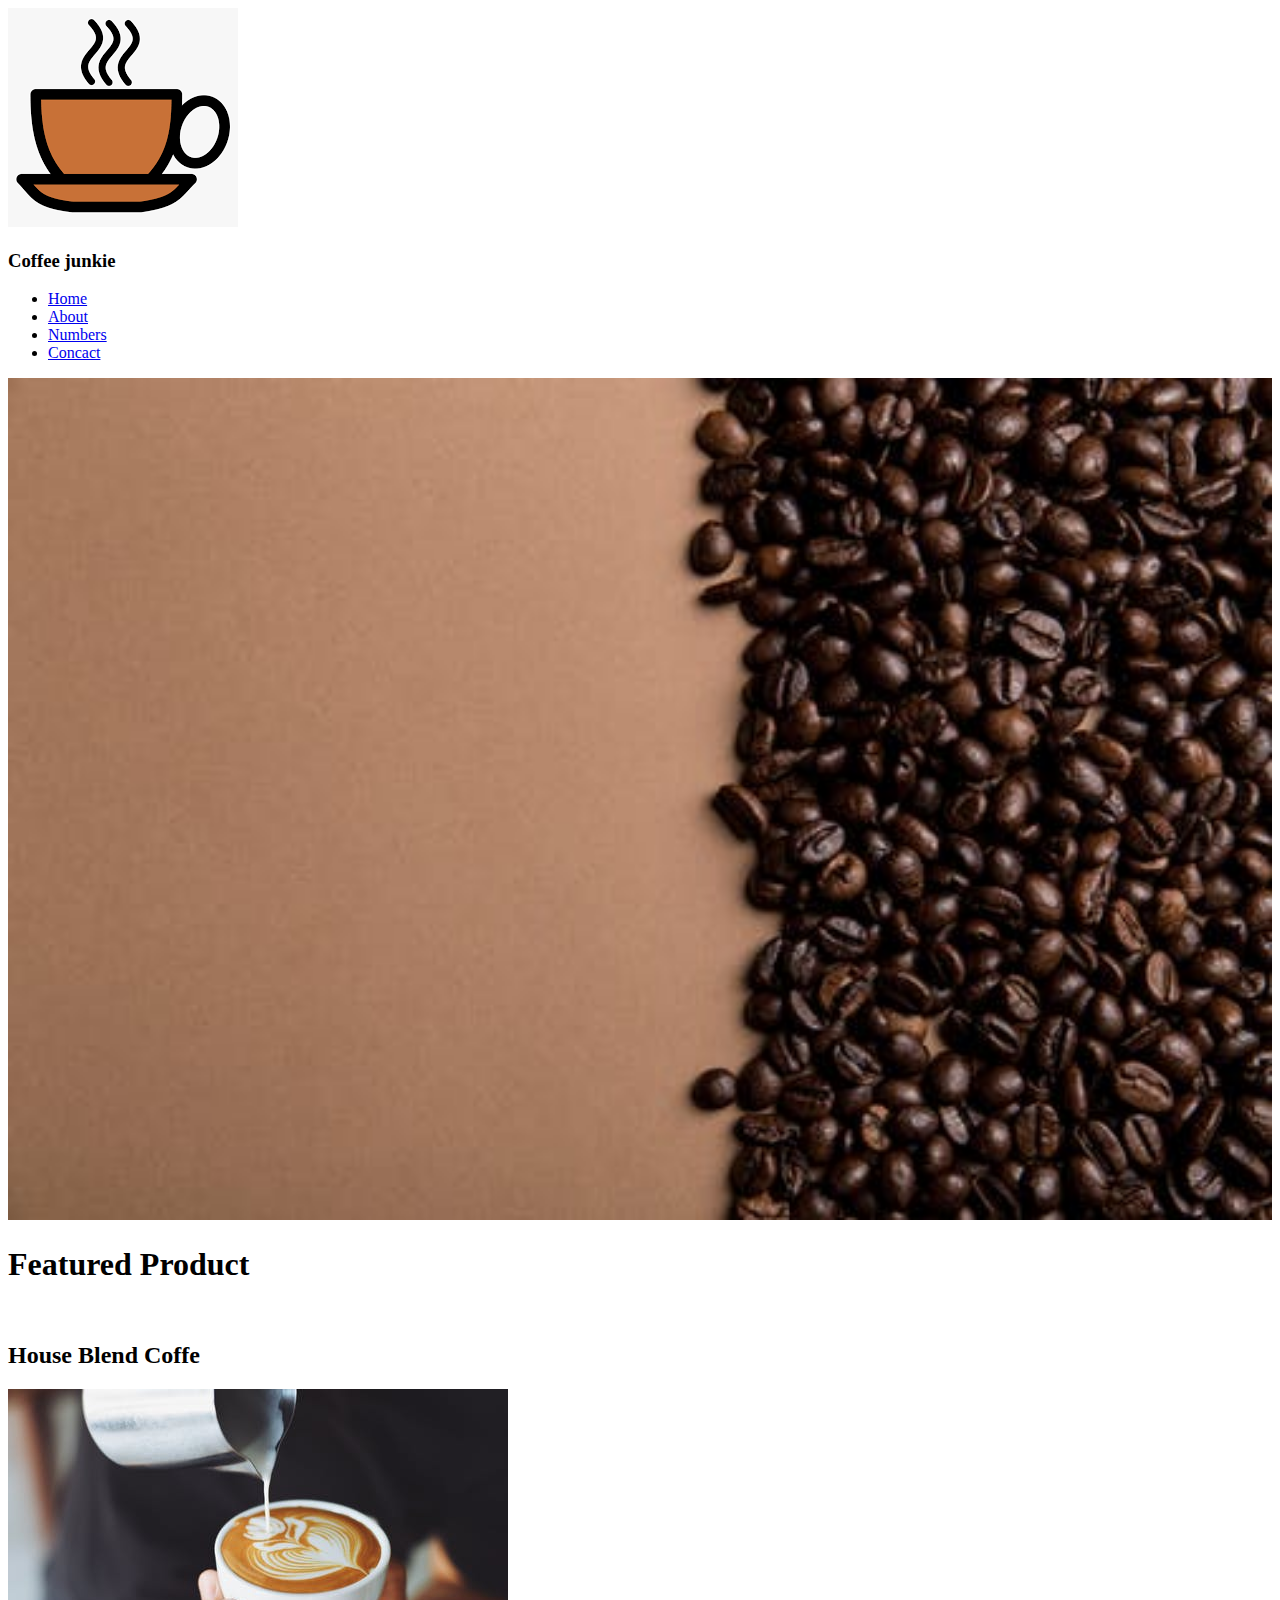
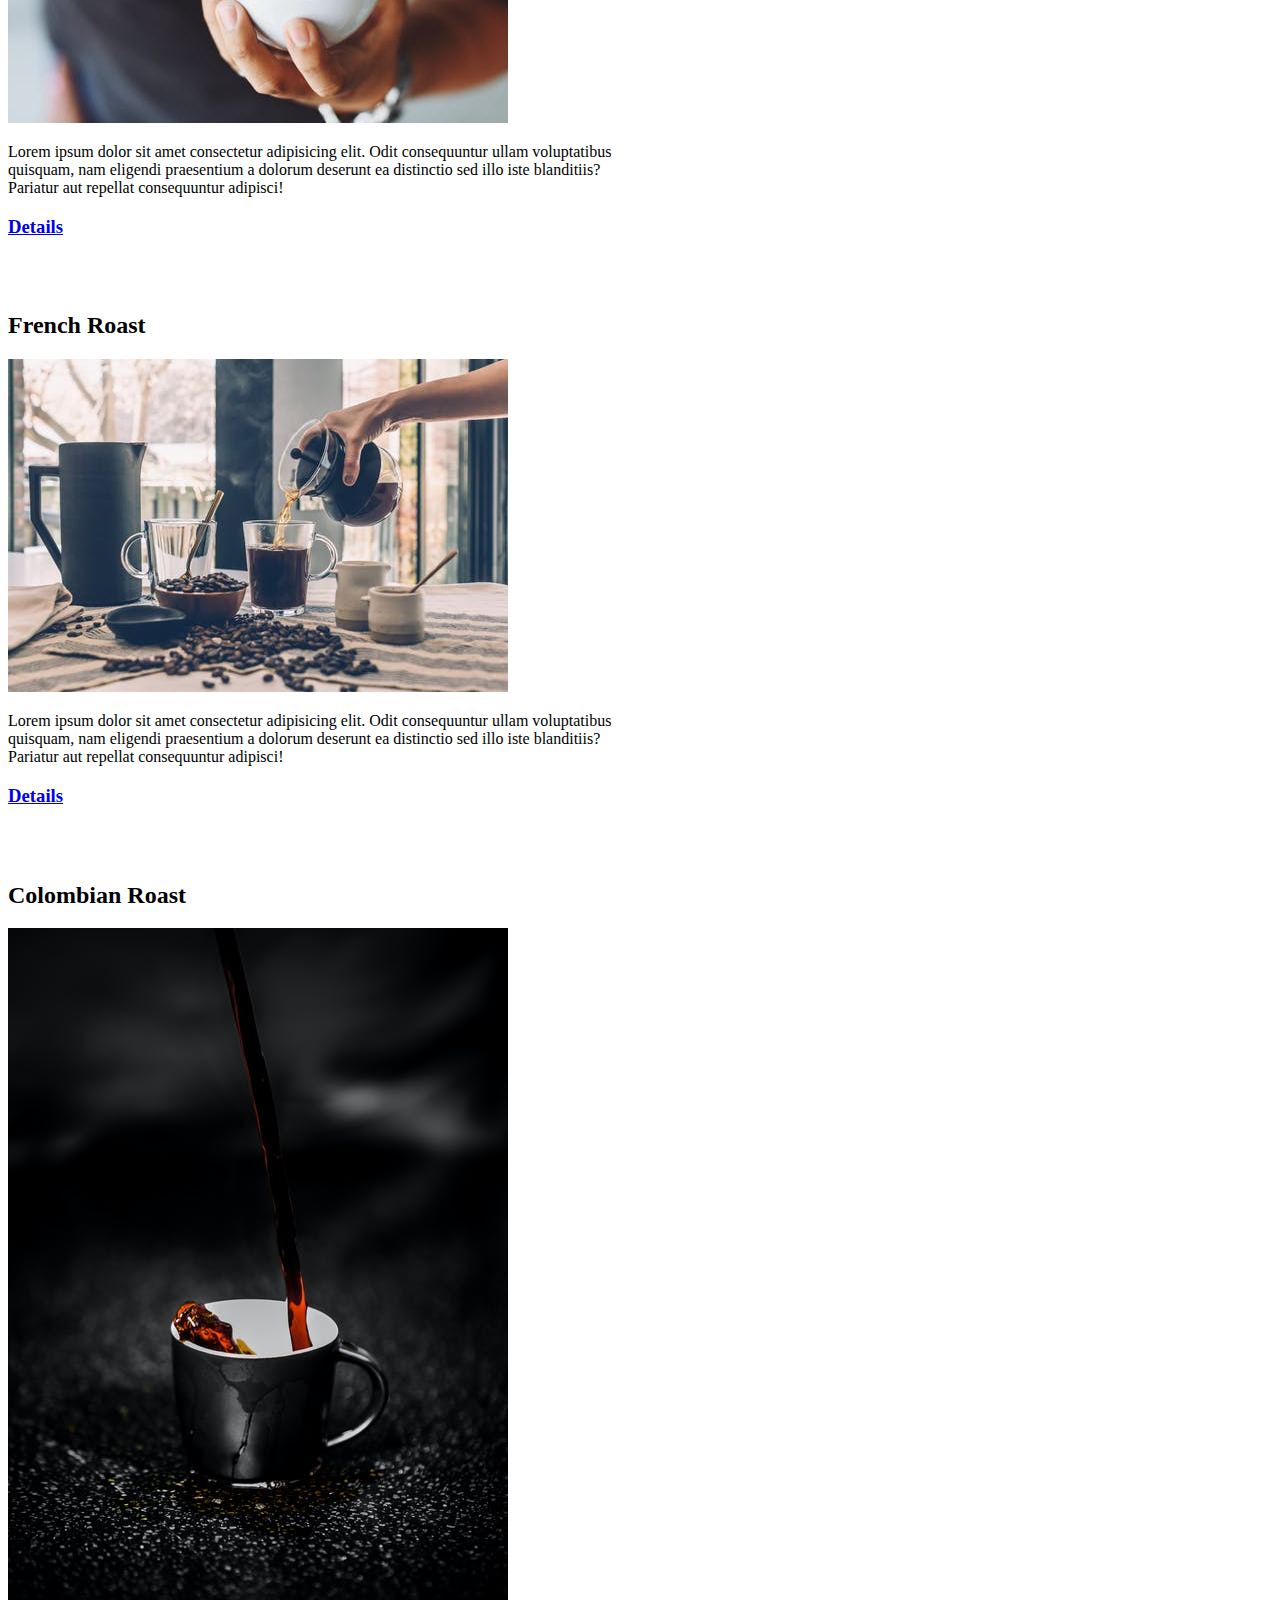
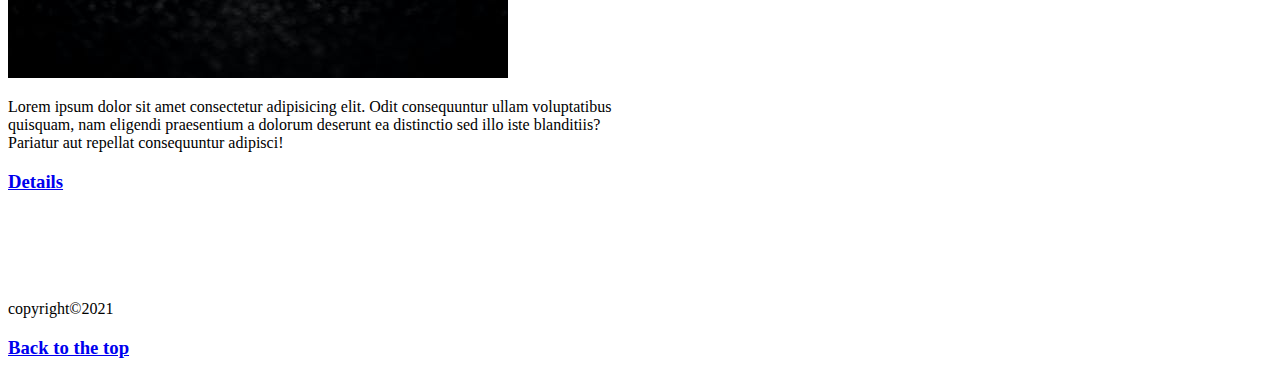
<file: coffee project/index.html>
<!DOCTYPE html>
<html lang="en">
<head>
    <meta charset="UTF-8">
    <meta http-equiv="X-UA-Compatible" content="IE=edge">
    <meta name="viewport" content="width=device-width, initial-scale=1.0">
    <title>Coffe Junkie</title>
</head>
<body>
    <img src="./images/logo.png" id="logo" alt="coffee logo">
    <h3>Coffee junkie</h3>
    <ul>
        <li><a href="index.html">Home</a></li>
        <li><a href="about.html">About</a></li>
        <li><a href="numbers.html">Numbers</a></li>
        <li><a href="contact.html">Concact</a></li>
    </ul>
    <img src="./images/background.jpeg" width ="100%" alt="background image">
    <br>
    <h1>Featured Product</h1>
    <br>
    <h2>House Blend Coffe</h2>
    <img src="./images/houseblend.jpeg" alt="house blend">
    <p style="width:50%">Lorem ipsum dolor sit amet consectetur adipisicing elit. Odit consequuntur ullam voluptatibus quisquam, nam eligendi praesentium a dolorum deserunt ea distinctio sed illo iste blanditiis? Pariatur aut repellat consequuntur adipisci!
    </p>
        <h3><a href="https://www.wikipedia.org/" target="_blank">Details</a></h3>
    <br>
    <br>

    <h2>French Roast</h2>
    <img src="./images/frenchroast.jpeg" alt="french roasr">
    <p style="width:50%">Lorem ipsum dolor sit amet consectetur adipisicing elit. Odit consequuntur ullam voluptatibus
        quisquam, nam eligendi praesentium a dolorum deserunt ea distinctio sed illo iste blanditiis? Pariatur aut repellat
        consequuntur adipisci!
    </p>
        <h3><a href="https://www.wikipedia.org/" target="_blank">Details</a></h3>
    <br>
    <br>

    <h2>Colombian Roast</h2>
    <img src="./images/colombian roast.jpeg" alt="Colombian">
    <p style="width:50%">Lorem ipsum dolor sit amet consectetur adipisicing elit. Odit consequuntur ullam voluptatibus
        quisquam, nam eligendi praesentium a dolorum deserunt ea distinctio sed illo iste blanditiis? Pariatur aut repellat
        consequuntur adipisci!
    </p>
        <h3><a href="https://www.wikipedia.org/" target="_blank">Details</a></h3>
    <br>
    <br>
    <br>
    <br>
<p>copyright&copy;2021</p>
<h3><a href="#logo">Back to the top</a></h3>
</body>
</html>
</file>
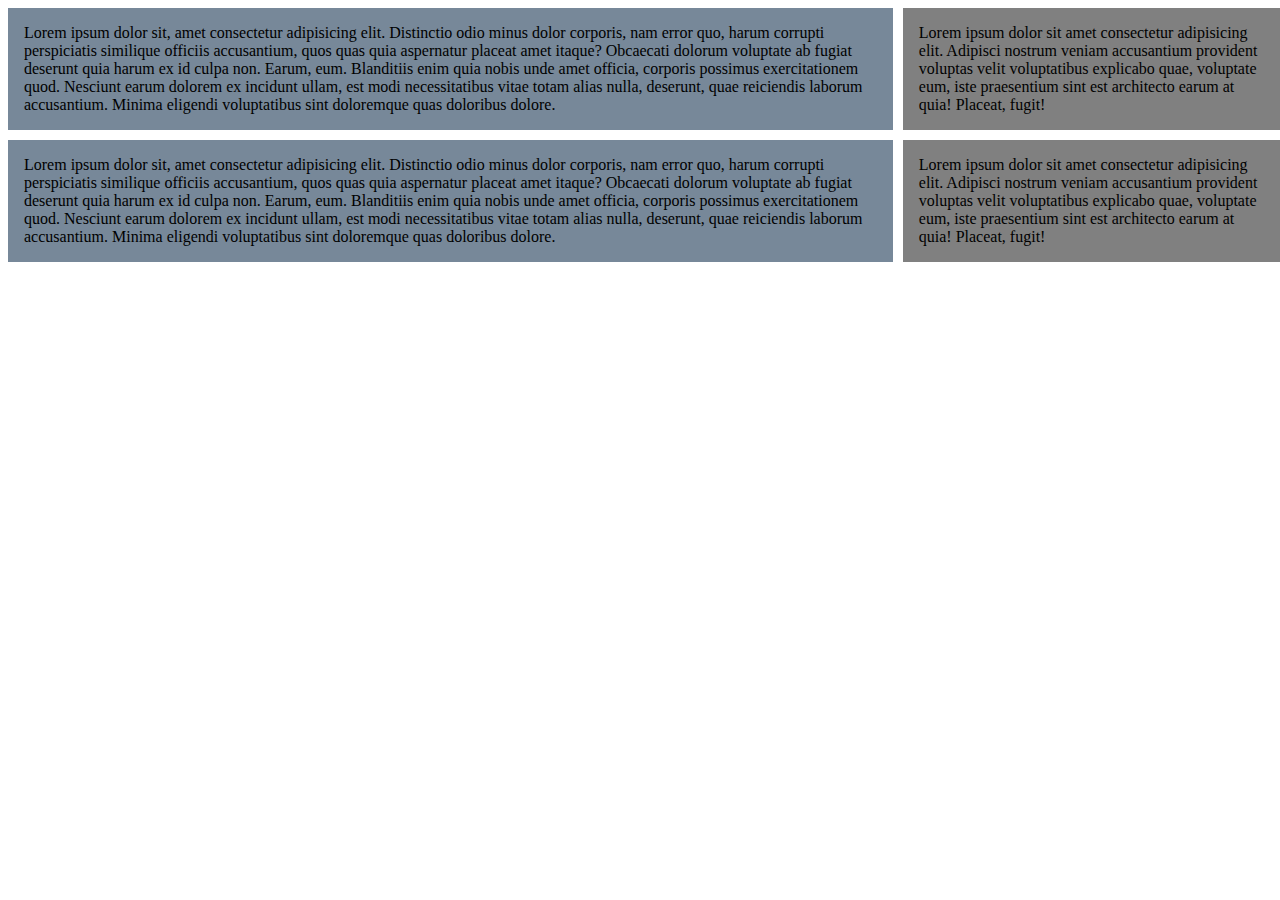
<file: CSS/index.html>
<!DOCTYPE html>
<html lang="en">
  <head>
    <meta charset="UTF-8" />
    <meta http-equiv="X-UA-Compatible" content="IE=edge" />
    <meta name="viewport" content="width=device-width, initial-scale=1.0" />
    <link rel="stylesheet" href="grid.css" />
    <title>Document</title>
  </head>
  <body>
    <div class="container">
      <div>
        Lorem ipsum dolor sit, amet consectetur adipisicing elit. Distinctio
        odio minus dolor corporis, nam error quo, harum corrupti perspiciatis
        similique officiis accusantium, quos quas quia aspernatur placeat amet
        itaque? Obcaecati dolorum voluptate ab fugiat deserunt quia harum ex id
        culpa non. Earum, eum. Blanditiis enim quia nobis unde amet officia,
        corporis possimus exercitationem quod. Nesciunt earum dolorem ex
        incidunt ullam, est modi necessitatibus vitae totam alias nulla,
        deserunt, quae reiciendis laborum accusantium. Minima eligendi
        voluptatibus sint doloremque quas doloribus dolore.
      </div>
      <div>
        Lorem ipsum dolor sit amet consectetur adipisicing elit. Adipisci
        nostrum veniam accusantium provident voluptas velit voluptatibus
        explicabo quae, voluptate eum, iste praesentium sint est architecto
        earum at quia! Placeat, fugit!
      </div>
      <div>
        Lorem ipsum dolor sit, amet consectetur adipisicing elit. Distinctio
        odio minus dolor corporis, nam error quo, harum corrupti perspiciatis
        similique officiis accusantium, quos quas quia aspernatur placeat amet
        itaque? Obcaecati dolorum voluptate ab fugiat deserunt quia harum ex id
        culpa non. Earum, eum. Blanditiis enim quia nobis unde amet officia,
        corporis possimus exercitationem quod. Nesciunt earum dolorem ex
        incidunt ullam, est modi necessitatibus vitae totam alias nulla,
        deserunt, quae reiciendis laborum accusantium. Minima eligendi
        voluptatibus sint doloremque quas doloribus dolore.
      </div>
      <div>
        Lorem ipsum dolor sit amet consectetur adipisicing elit. Adipisci
        nostrum veniam accusantium provident voluptas velit voluptatibus
        explicabo quae, voluptate eum, iste praesentium sint est architecto
        earum at quia! Placeat, fugit!
      </div>
    </div>
  </body>
</html>
</file>
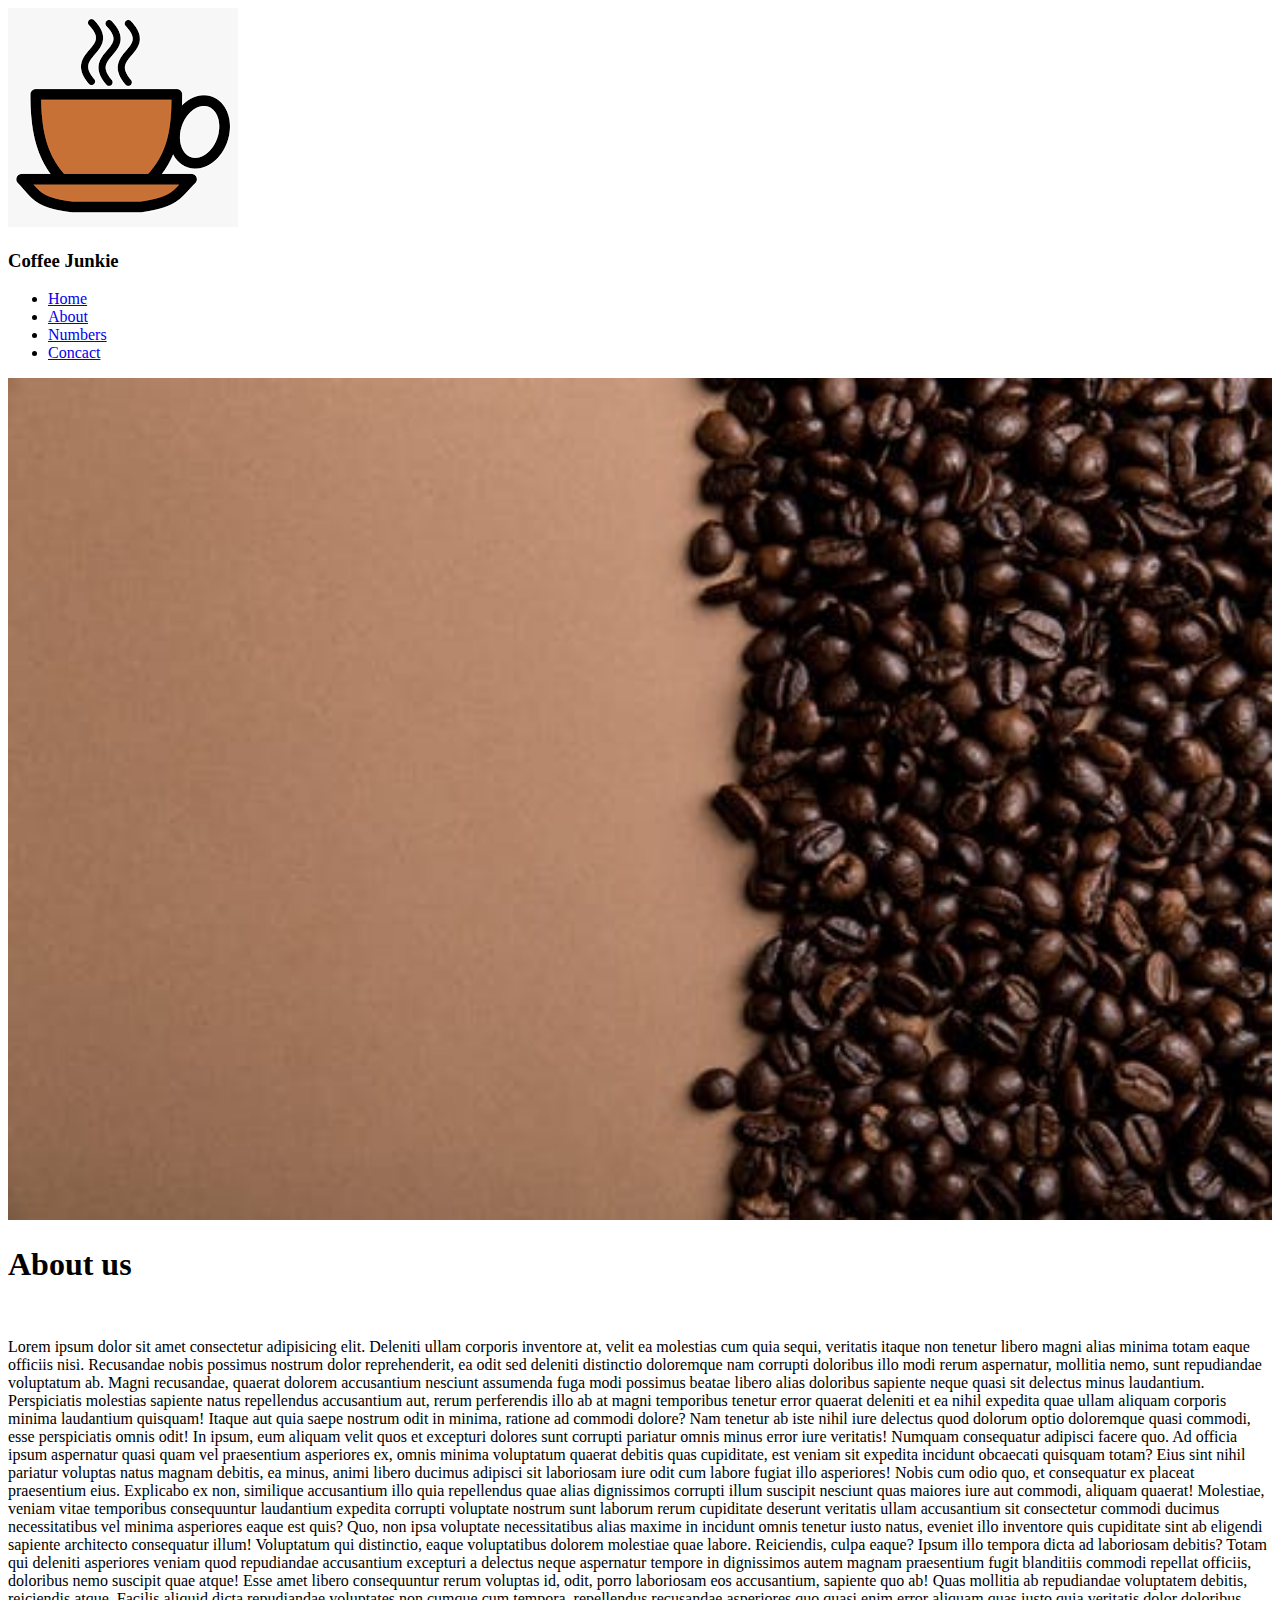
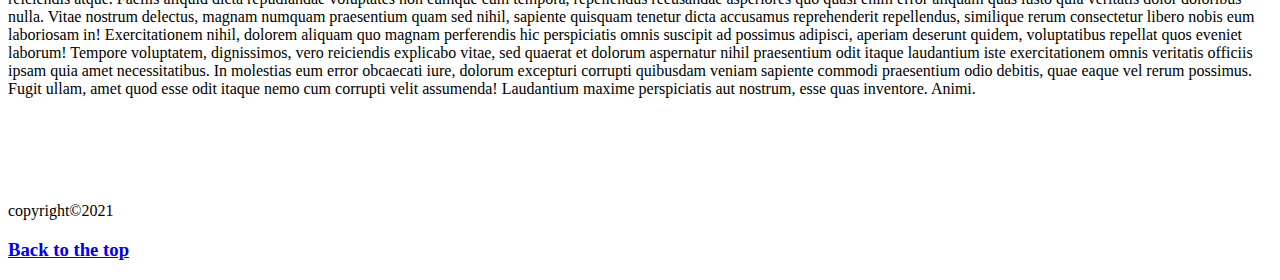
<file: coffee project/about.html>
<!DOCTYPE html>
<html lang="en">

<head>
    <meta charset="UTF-8">
    <meta http-equiv="X-UA-Compatible" content="IE=edge">
    <meta name="viewport" content="width=device-width, initial-scale=1.0">
    <title>About</title>
</head>

<body>
    <img src="./images/logo.png" id="logo" alt="coffee logo">
    <h3>Coffee Junkie</h3>
    <ul>
        <li><a href="index.html">Home</a></li>
        <li><a href="about.html">About</a></li>
        <li><a href="numbers.html">Numbers</a></li>
        <li><a href="contact.html">Concact</a></li>
    </ul>
    <img src="./images/background.jpeg" width="100%" alt="background image">
    <br>
    <h1>About us</h1>
    <br>
<p>Lorem ipsum dolor sit amet consectetur adipisicing elit. Deleniti ullam corporis inventore at, velit ea molestias cum quia sequi, veritatis itaque non tenetur libero magni alias minima totam eaque officiis nisi. Recusandae nobis possimus nostrum dolor reprehenderit, ea odit sed deleniti distinctio doloremque nam corrupti doloribus illo modi rerum aspernatur, mollitia nemo, sunt repudiandae voluptatum ab. Magni recusandae, quaerat dolorem accusantium nesciunt assumenda fuga modi possimus beatae libero alias doloribus sapiente neque quasi sit delectus minus laudantium. Perspiciatis molestias sapiente natus repellendus accusantium aut, rerum perferendis illo ab at magni temporibus tenetur error quaerat deleniti et ea nihil expedita quae ullam aliquam corporis minima laudantium quisquam! Itaque aut quia saepe nostrum odit in minima, ratione ad commodi dolore? Nam tenetur ab iste nihil iure delectus quod dolorum optio doloremque quasi commodi, esse perspiciatis omnis odit! In ipsum, eum aliquam velit quos et excepturi dolores sunt corrupti pariatur omnis minus error iure veritatis! Numquam consequatur adipisci facere quo. Ad officia ipsum aspernatur quasi quam vel praesentium asperiores ex, omnis minima voluptatum quaerat debitis quas cupiditate, est veniam sit expedita incidunt obcaecati quisquam totam? Eius sint nihil pariatur voluptas natus magnam debitis, ea minus, animi libero ducimus adipisci sit laboriosam iure odit cum labore fugiat illo asperiores! Nobis cum odio quo, et consequatur ex placeat praesentium eius. Explicabo ex non, similique accusantium illo quia repellendus quae alias dignissimos corrupti illum suscipit nesciunt quas maiores iure aut commodi, aliquam quaerat! Molestiae, veniam vitae temporibus consequuntur laudantium expedita corrupti voluptate nostrum sunt laborum rerum cupiditate deserunt veritatis ullam accusantium sit consectetur commodi ducimus necessitatibus vel minima asperiores eaque est quis? Quo, non ipsa voluptate necessitatibus alias maxime in incidunt omnis tenetur iusto natus, eveniet illo inventore quis cupiditate sint ab eligendi sapiente architecto consequatur illum! Voluptatum qui distinctio, eaque voluptatibus dolorem molestiae quae labore. Reiciendis, culpa eaque? Ipsum illo tempora dicta ad laboriosam debitis? Totam qui deleniti asperiores veniam quod repudiandae accusantium excepturi a delectus neque aspernatur tempore in dignissimos autem magnam praesentium fugit blanditiis commodi repellat officiis, doloribus nemo suscipit quae atque! Esse amet libero consequuntur rerum voluptas id, odit, porro laboriosam eos accusantium, sapiente quo ab! Quas mollitia ab repudiandae voluptatem debitis, reiciendis atque. Facilis aliquid dicta repudiandae voluptates non cumque cum tempora, repellendus recusandae asperiores quo quasi enim error aliquam quas iusto quia veritatis dolor doloribus nulla. Vitae nostrum delectus, magnam numquam praesentium quam sed nihil, sapiente quisquam tenetur dicta accusamus reprehenderit repellendus, similique rerum consectetur libero nobis eum laboriosam in! Exercitationem nihil, dolorem aliquam quo magnam perferendis hic perspiciatis omnis suscipit ad possimus adipisci, aperiam deserunt quidem, voluptatibus repellat quos eveniet laborum! Tempore voluptatem, dignissimos, vero reiciendis explicabo vitae, sed quaerat et dolorum aspernatur nihil praesentium odit itaque laudantium iste exercitationem omnis veritatis officiis ipsam quia amet necessitatibus. In molestias eum error obcaecati iure, dolorum excepturi corrupti quibusdam veniam sapiente commodi praesentium odio debitis, quae eaque vel rerum possimus. Fugit ullam, amet quod esse odit itaque nemo cum corrupti velit assumenda! Laudantium maxime perspiciatis aut nostrum, esse quas inventore. Animi.</p>    
    <br>
    <br>
    <br>
    <br>
    <p>copyright&copy;2021</p>
    <h3><a href="#logo">Back to the top</a></h3>
</body>

</html>
</file>
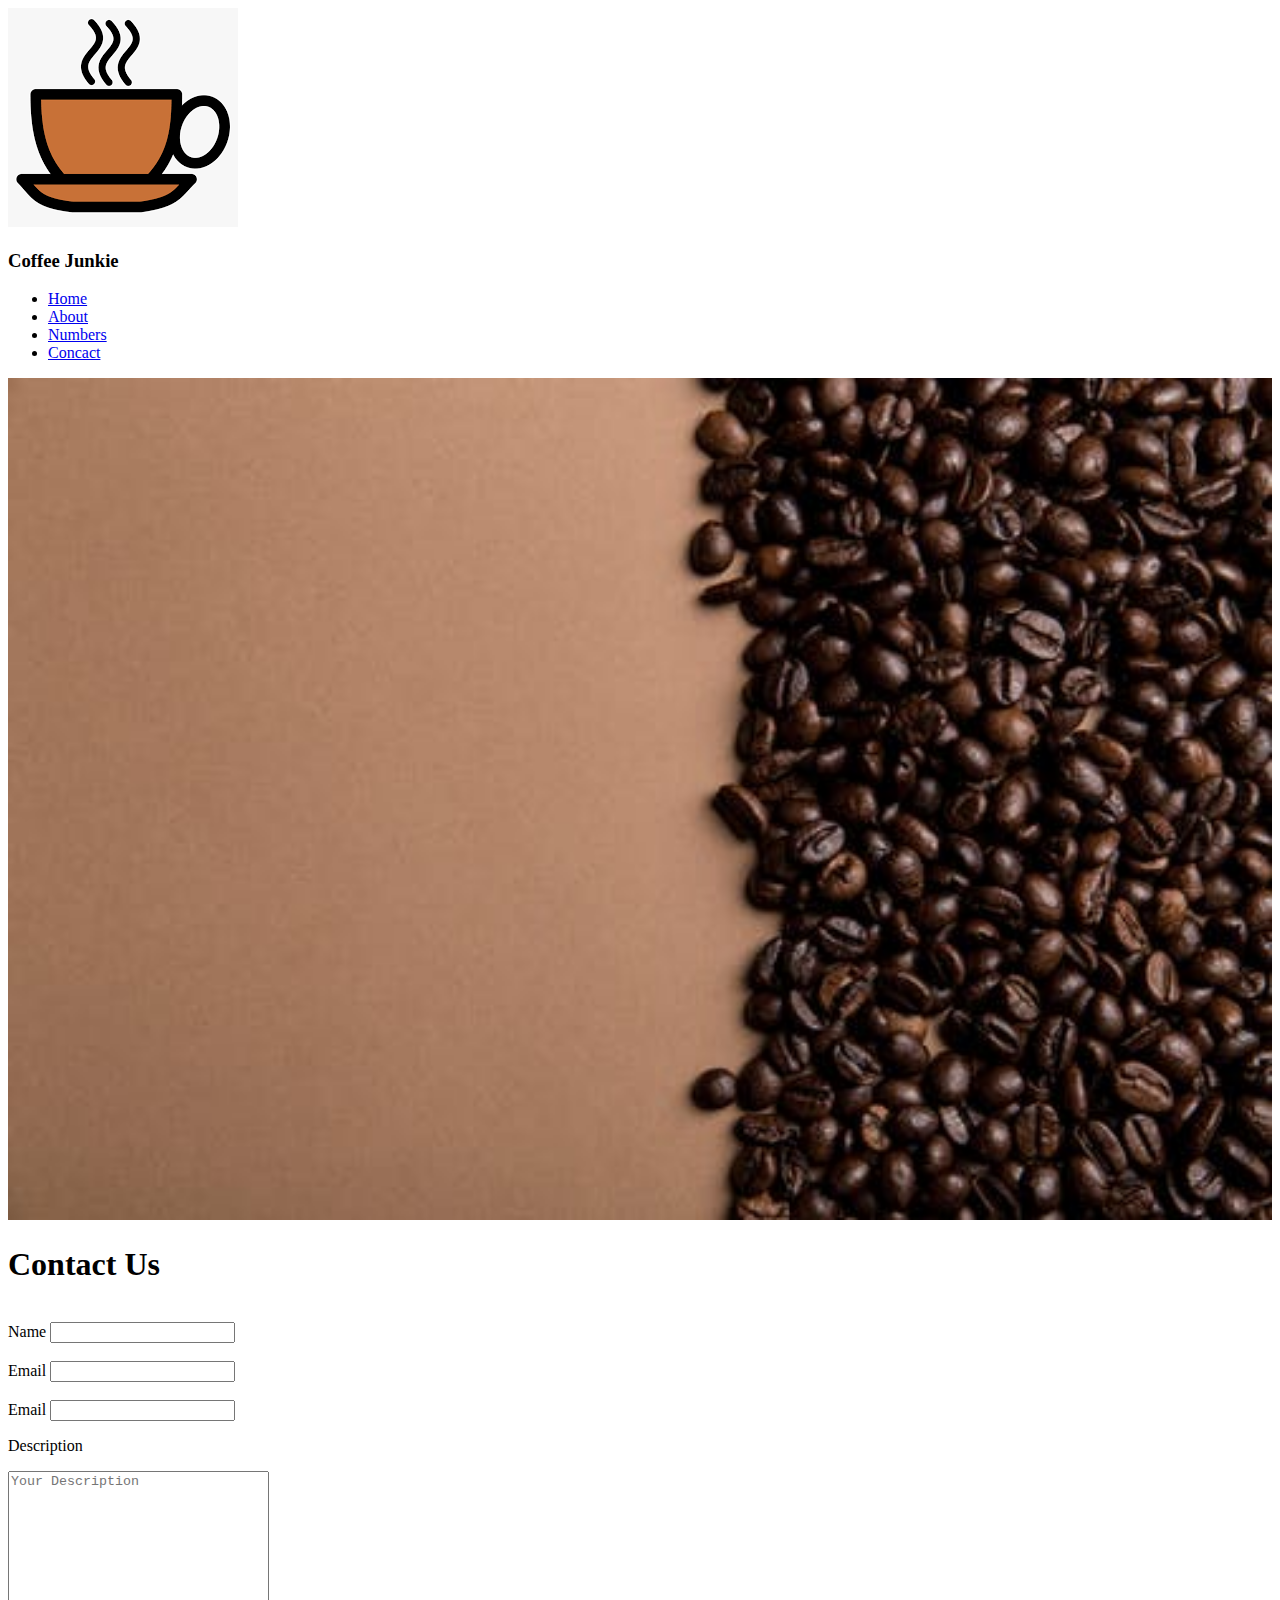
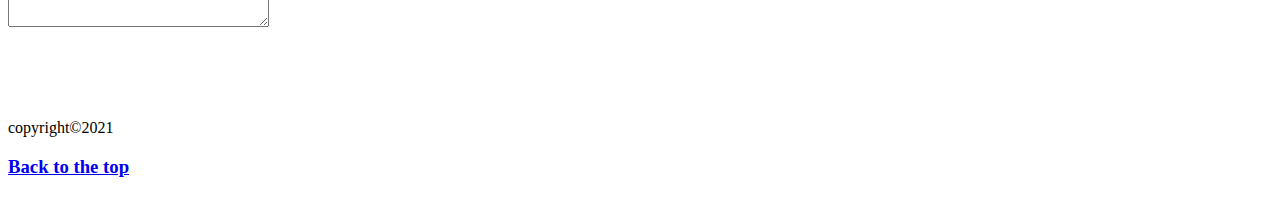
<file: coffee project/contact.html>
<!DOCTYPE html>
<html lang="en">

<head>
    <meta charset="UTF-8">
    <meta http-equiv="X-UA-Compatible" content="IE=edge">
    <meta name="viewport" content="width=device-width, initial-scale=1.0">
    <title>Contact</title>
</head>

<body>
    <img src="./images/logo.png" id="logo" alt="coffee logo">
    <h3>Coffee Junkie</h3>
    <ul>
        <li><a href="index.html">Home</a></li>
        <li><a href="about.html">About</a></li>
        <li><a href="numbers.html">Numbers</a></li>
        <li><a href="contact.html">Concact</a></li>
    </ul>
    <img src="./images/background.jpeg" width="100%" alt="background image">
    <br>
    <h1>Contact Us</h1>
    <br>
<form action="">
    <label for="name">Name</label>
    <input type="text" name="name" id="name">
    <br>
    <br>
    <label for="email">Email</label>
    <input type="text" name="email" id="email">
    <br>
    <br>
    <label for="email">Email</label>
    <input type="text" name="email" id="email">
    <p>Description</p>
    <textarea name="description" id="" cols="30" rows="10" placeholder="Your Description"
    ></textarea>
</form>
    <br>
    <br>
    <br>
    <br>
    <p>copyright&copy;2021</p>
    <h3><a href="#logo">Back to the top</a></h3>
</body>

</html>
</file>
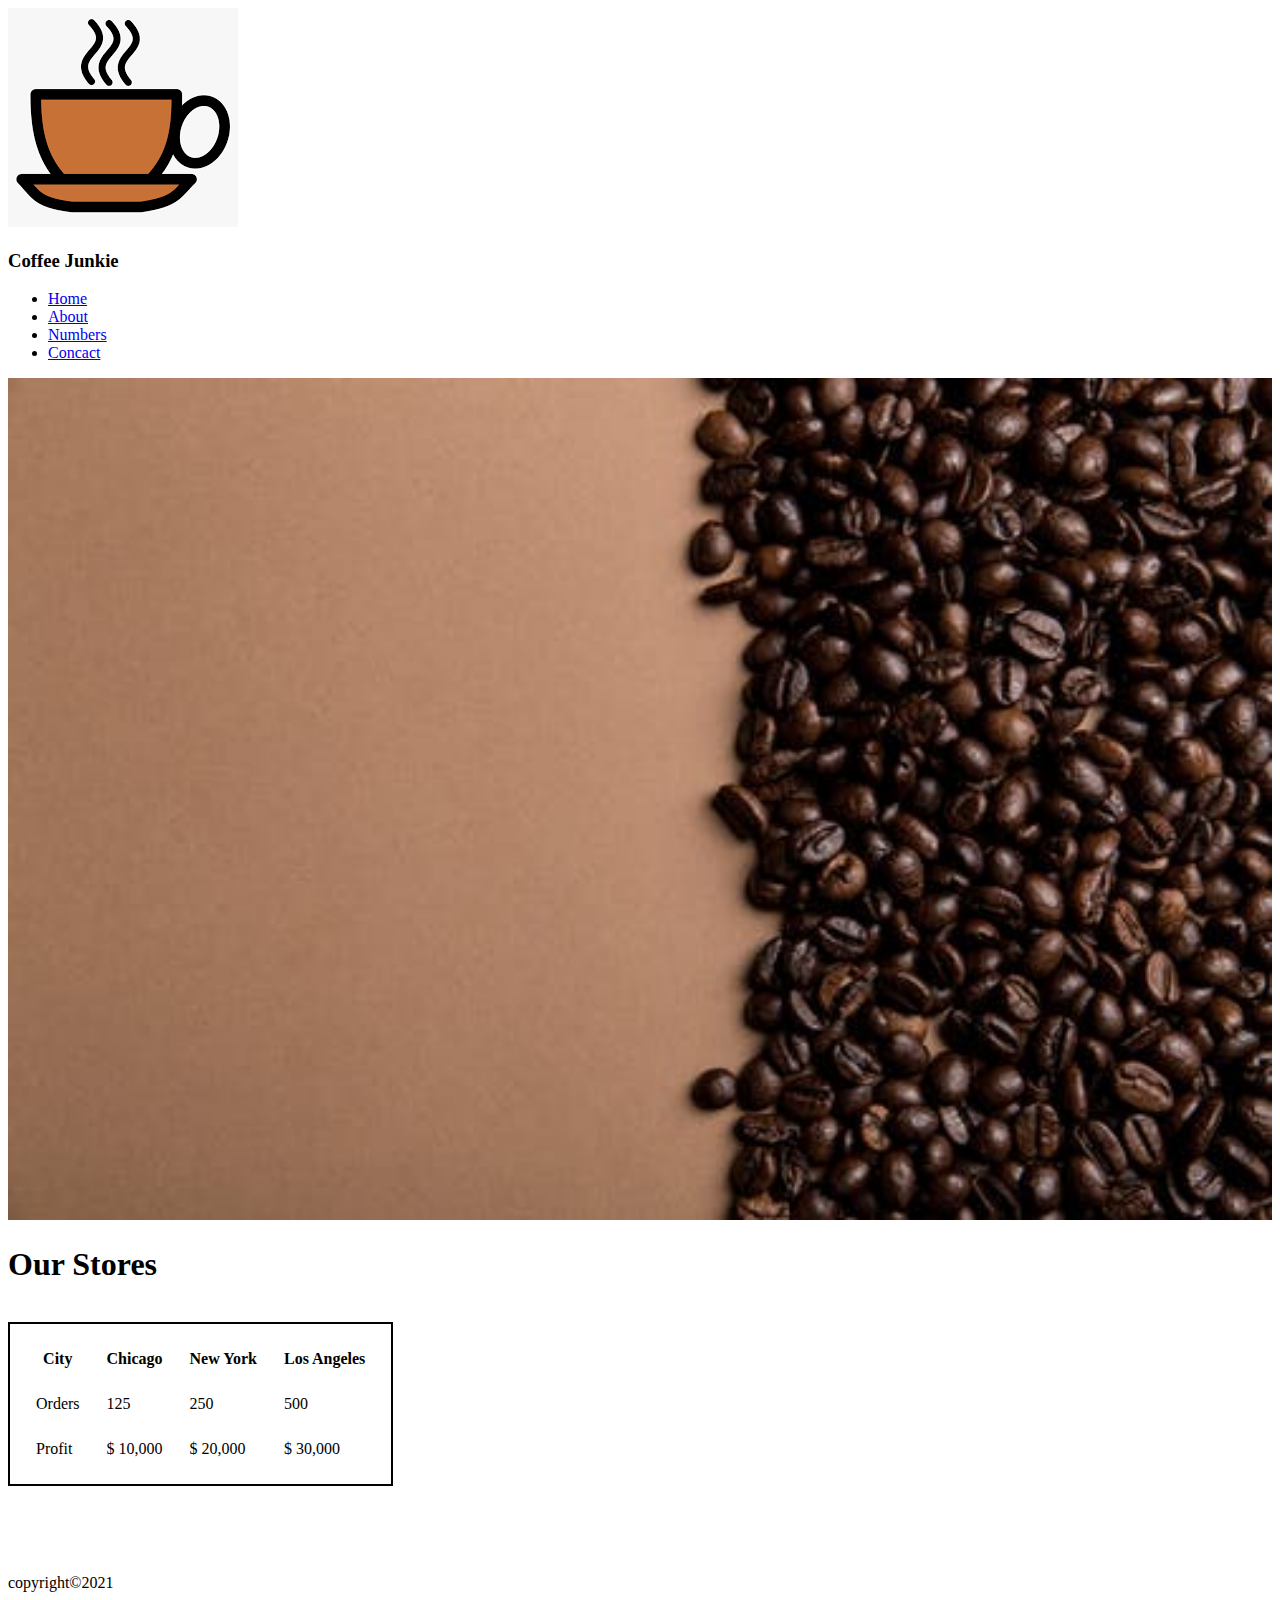
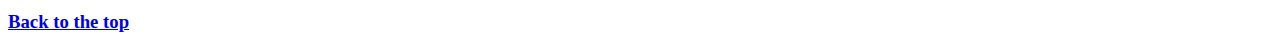
<file: coffee project/numbers.html>
<!DOCTYPE html>
<html lang="en">

<head>
    <meta charset="UTF-8">
    <meta http-equiv="X-UA-Compatible" content="IE=edge">
    <meta name="viewport" content="width=device-width, initial-scale=1.0">
    <title>Numbers</title>
</head>

<body>
    <img src="./images/logo.png" id="logo" alt="coffee logo">
    <h3>Coffee Junkie</h3>
    <ul>
        <li><a href="index.html">Home</a></li>
        <li><a href="about.html">About</a></li>
        <li><a href="numbers.html">Numbers</a></li>
        <li><a href="contact.html">Concact</a></li>
    </ul>
    <img src="./images/background.jpeg" width="100%" alt="background image">
    <br>
    <h1>Our Stores</h1>
    <br>
    <table style="border: 2px solid black;
    border-spacing: 25px;">
        <tr>
            <th>City</th>
            <th>Chicago</th>
            <th>New York</th>
            <th>Los Angeles</th>
        </tr>
        <tr>
            <td>Orders</td>
            <td>125</td>
            <td>250</td>
            <td>500</td>
        </tr>
        <tr>
            <td>Profit</td>
            <td>$ 10,000</td>
            <td>$ 20,000</td>
            <td>$ 30,000</td>
        </tr>
    </table>
    <br>
    <br>
    <br>
    <br>
    <p>copyright&copy;2021</p>
    <h3><a href="#logo">Back to the top</a></h3>
</body>

</html>
</file>
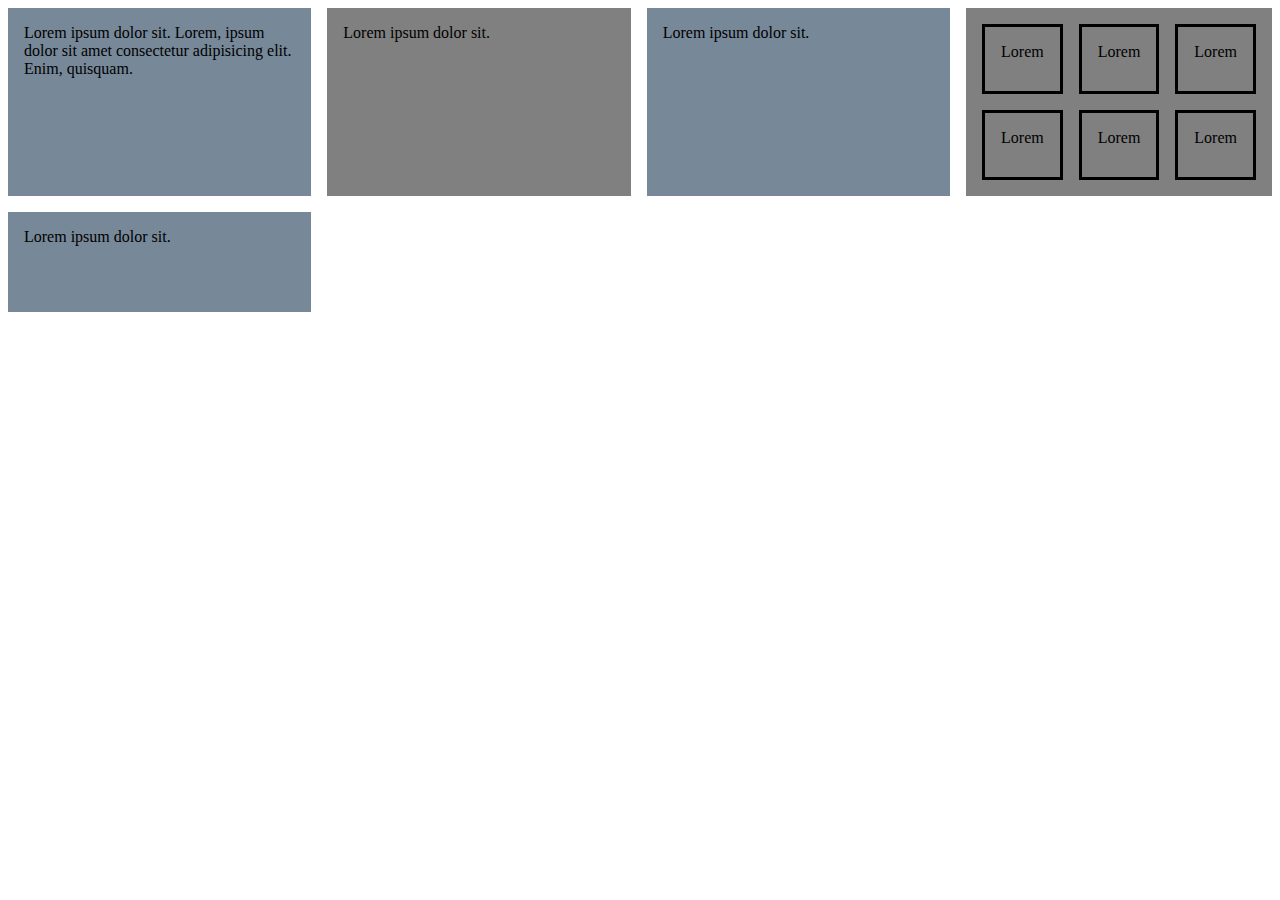
<file: CSS/index2.html>
<!DOCTYPE html>
<html lang="en">
  <head>
    <meta charset="UTF-8" />
    <meta http-equiv="X-UA-Compatible" content="IE=edge" />
    <meta name="viewport" content="width=device-width, initial-scale=1.0" />
    <title>Document</title>
    <style>
      .container {
        display: grid;
        /* grid-template-columns: 1fr 1fr 1fr; */
        grid-template-columns: repeat(4, 1fr);
        grid-gap: 1rem;
        /* grid-auto-rows: 100px; */
        grid-auto-rows: minmax(100px, auto);
      }
      .nested {
        display: grid;
        grid-template-columns: repeat(3, 1fr);
        grid-auto-rows: 70px;
        grid-gap: 1rem;
      }
      .container > div {
        background: grey;
        padding: 1rem;
      }
      .container > div:nth-child(odd) {
        background: lightslategray;
      }
      .nested > div {
        border: 3px solid black;
        padding: 1rem;
      }
    </style>
  </head>
  <body>
    <div class="container">
      <div>
        Lorem ipsum dolor sit. Lorem, ipsum dolor sit amet consectetur
        adipisicing elit. Enim, quisquam.
      </div>
      <div>Lorem ipsum dolor sit.</div>
      <div>Lorem ipsum dolor sit.</div>
      <div class="nested">
        <div>Lorem</div>
        <div>Lorem</div>
        <div>Lorem</div>
        <div>Lorem</div>
        <div>Lorem</div>
        <div>Lorem</div>
      </div>
      <div>Lorem ipsum dolor sit.</div>
    </div>
  </body>
</html>
</file>
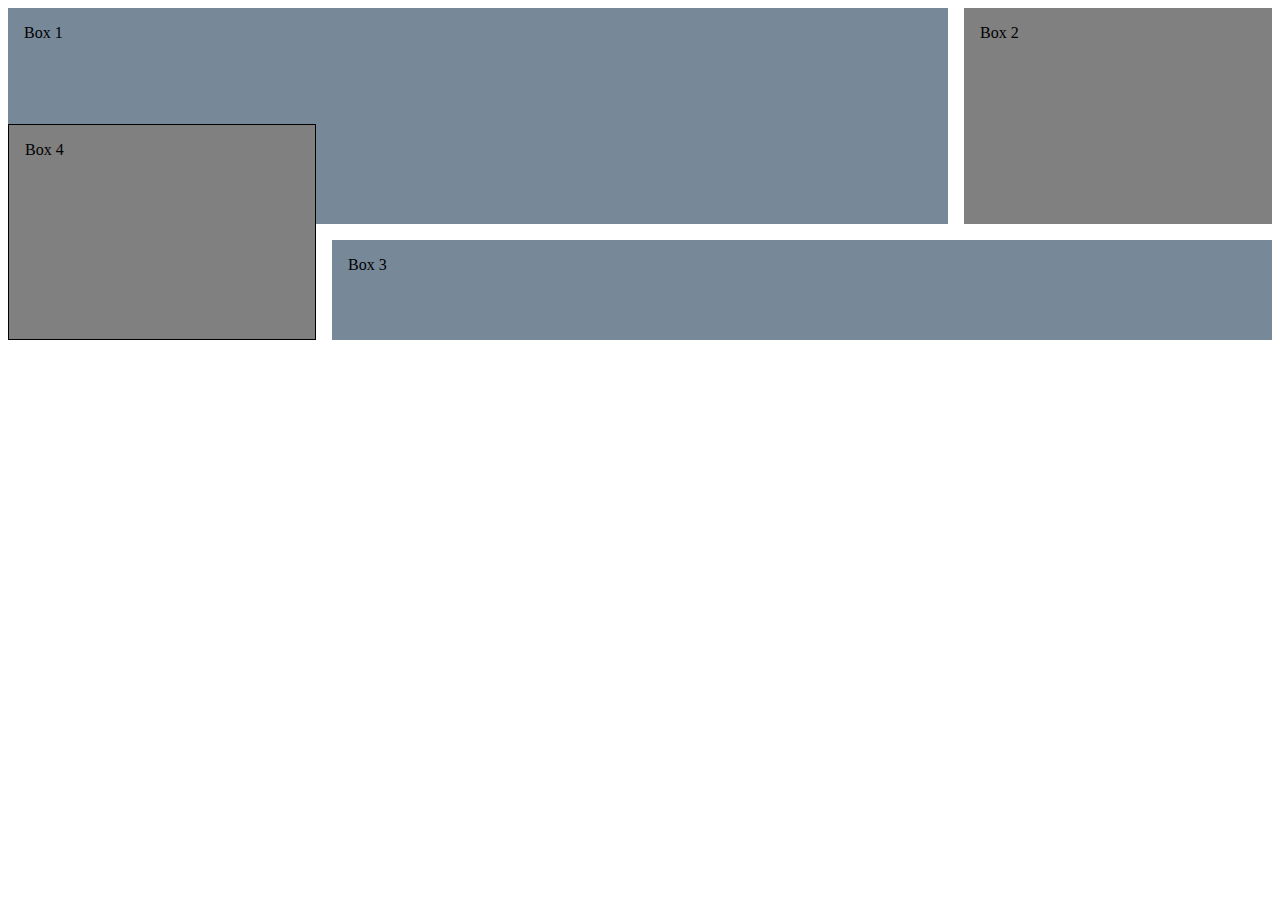
<file: CSS/index3.html>
<!DOCTYPE html>
<html lang="en">
  <head>
    <meta charset="UTF-8" />
    <meta http-equiv="X-UA-Compatible" content="IE=edge" />
    <meta name="viewport" content="width=device-width, initial-scale=1.0" />
    <title>Document</title>
    <style>
      .container {
        display: grid;
        /* grid-template-columns: 1fr 1fr 1fr; */
        grid-template-columns: 1fr 2fr 1fr;
        /* grid-auto-rows: 100px; */
        grid-auto-rows: minmax(100px, auto);
        grid-gap: 1rem;
        justify-items: stretch
      }
      .container > div {
        background: grey;
        padding: 1rem;
      }
      .container > div:nth-child(odd) {
        background: lightslategray;
      }
      .box-1 {
        /* align-self: start; */
        grid-column: 1/3;
        grid-row: 1/3;
      }
      .box-2 {
        grid-column: 3;
        grid-row: 1/3;
        /* align-self: end; */
      }
      .box-3 {
          grid-column: 2/4;
          grid-row: 3;
        /* justify-self: end; */
      }
      .box-4 {
          grid-column: 1;
          grid-row: 2/4;
          border: 1px solid black
      }
    </style>
  </head>
  <body>
    <div class="container">
      <div class="box box-1">Box 1</div>
      <div class="box box-2">Box 2</div>
      <div class="box box-3">Box 3</div>
      <div class="box box-4">Box 4</div>
    </div>
  </body>
</html>
</file>
<file: CSS/grid.css>
.container {
  display: grid;
  grid-template-columns: 70% 30%;
  grid-gap: 10px;
}
.container > div {
  background: grey;
  padding: 1rem;
}
.container > div:nth-child(odd) {
  background: lightslategray;
}
</file>
